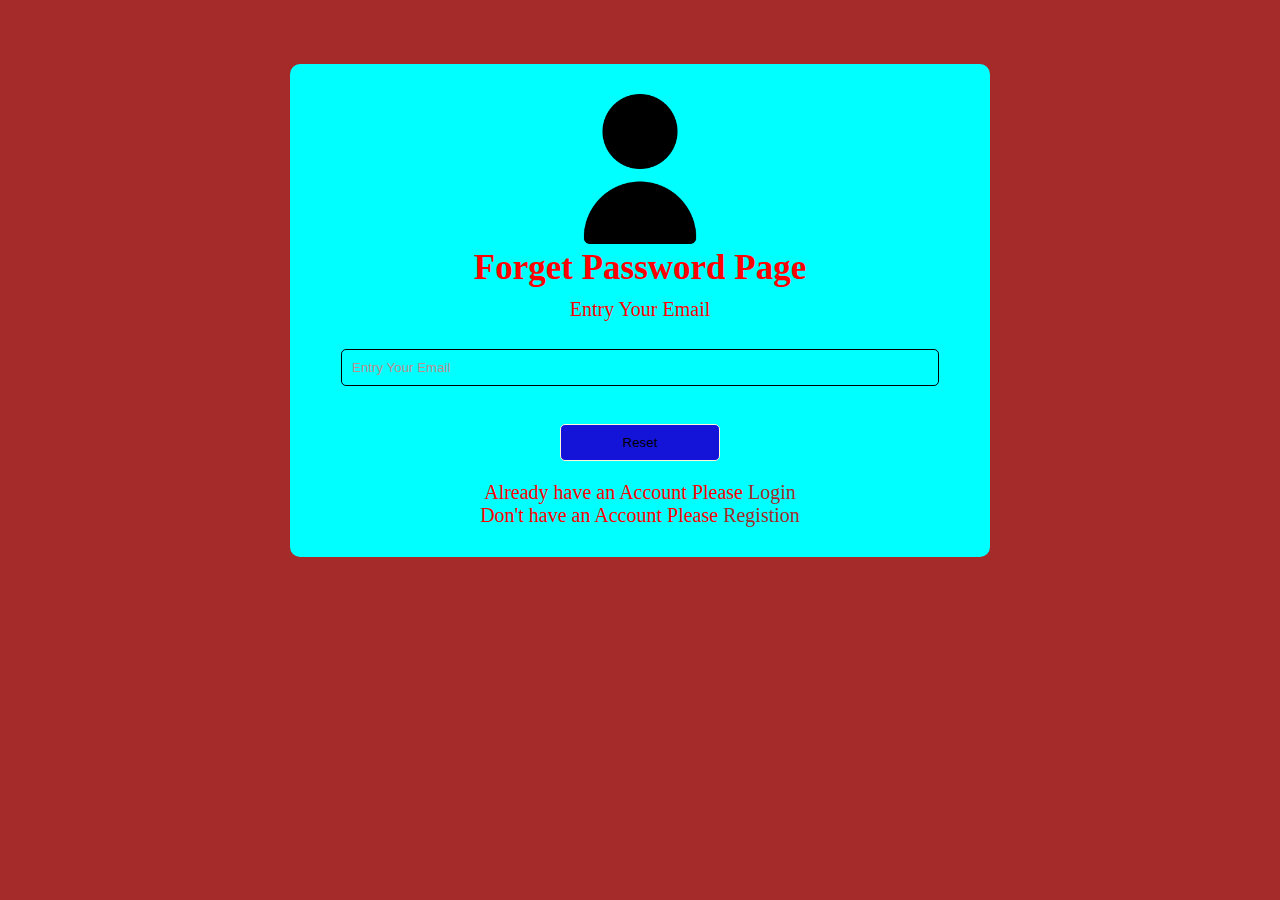
<file: New folder/Forget.html>
<!DOCTYPE html>
<html lang="en">
<head>
    <meta charset="UTF-8">
    <meta http-equiv="X-UA-Compatible" content="IE=edge">
    <meta name="viewport" content="width=device-width, initial-scale=1.0">
    <link rel="stylesheet" href="style.css">
    <title>Document</title>
</head>
<body>
    <div id="admin-box">
        <img src="users.png" alt="Forget Page" class="admin-img">
        <h1>Forget Password Page</h1>
        <form>
            <label for="Email">Entry Your Email</label><br>
            <input type="Email" name="Email" placeholder="Entry Your Email"><br>
            <input type="Submit" value="Reset" id="btn">
        </form>
        <p>
            Already have an Account Please <a href="../Index.html">Login</a> <br>
            Don't have an Account Please <a href="Registion.html">Registion</a>
        </p>
    </div>
</body>
</html>
</file>
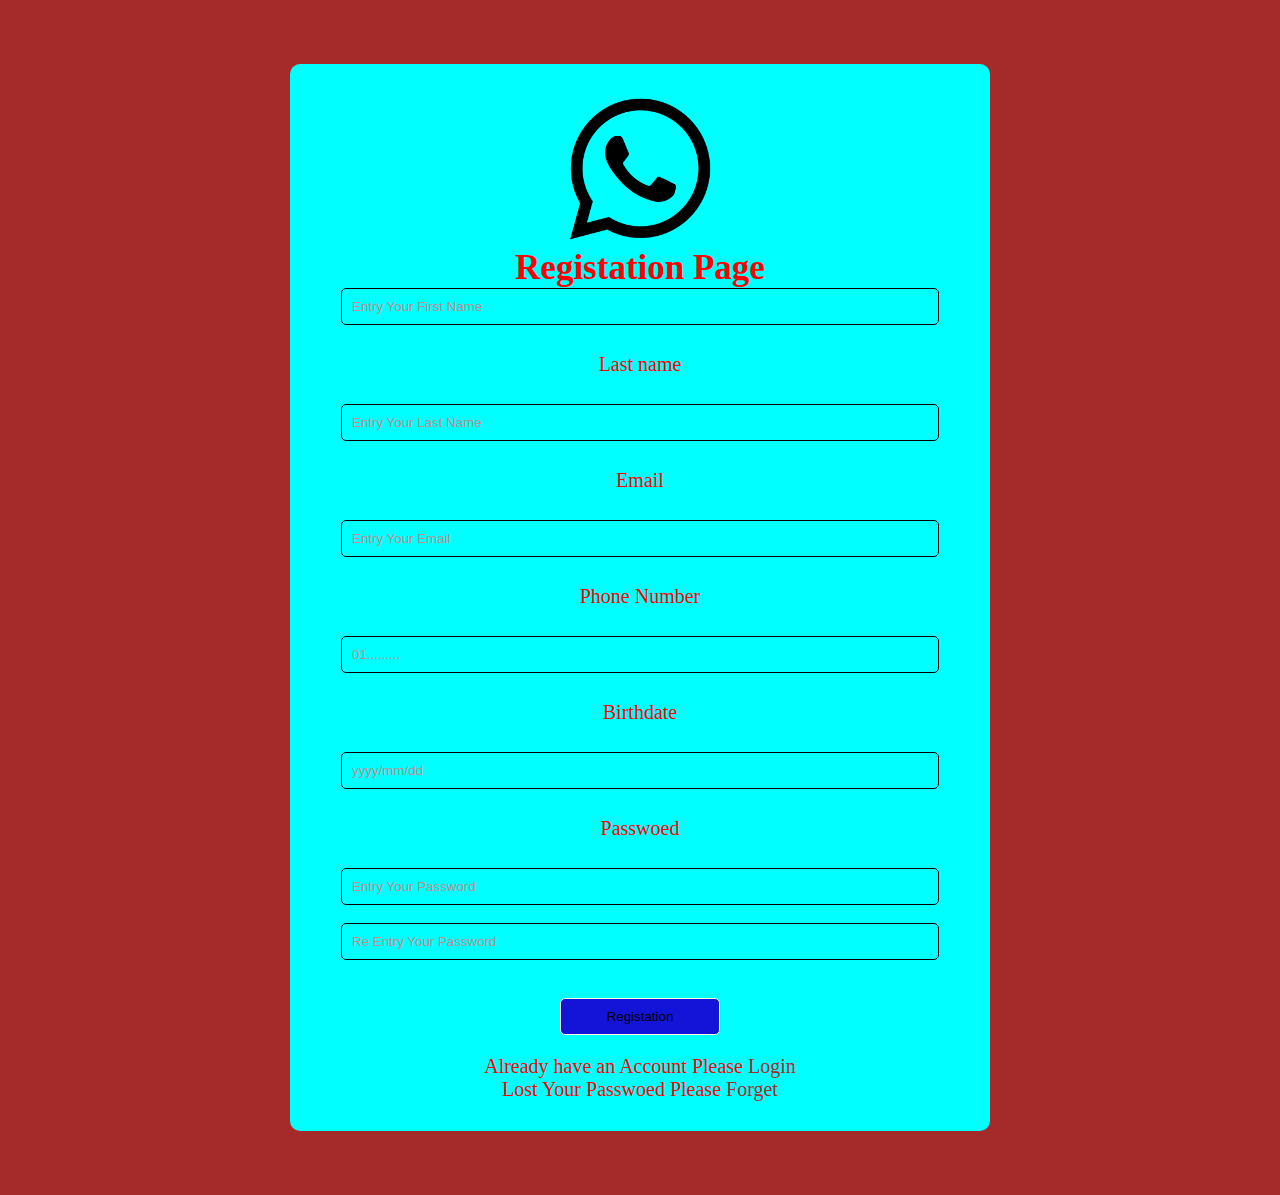
<file: New folder/Registion.html>
<!DOCTYPE html>
<html lang="en">
<head>
    <meta charset="UTF-8">
    <meta http-equiv="X-UA-Compatible" content="IE=edge">
    <meta name="viewport" content="width=device-width, initial-scale=1.0">
    <link rel="stylesheet" href="style.css">
    <title>Document</title>
</head>
<body>
    <div id="admin-box">
        <img src="whatsapp.png" alt="Registion"class="admin-img"> 
        <h1>Registation Page</h1>
        <form>
            <input type="text" name="First Name" placeholder="Entry Your First Name"><br>
            <label for="Last Name">Last name</label><br>
            <input type="text" name="last Name" placeholder="Entry Your Last Name"><br>
            <label for="Email">Email</label><br>
            <input type="text" name="Email" placeholder="Entry Your Email"><br>
            <label for="Phone Number">Phone Number</label><br>
            <input type="text" name="Phone Number" placeholder="01........."><br>
            <label for="Birthdate">Birthdate</label><br>
            <input type="text" name="Birthdate" placeholder="yyyy/mm/dd"><br>
            <label for="Password">Passwoed</label><br>
            <input type="text" name="Password" placeholder="Entry Your Password"><br>
            <input type="text" name="Pssword" placeholder="Re Entry Your Password"><br>
            <input type="Submit" value="Registation" id="btn">
        </form>
        <p>
            Already have an Account Please <a href="../Index.html">Login</a><br>
            Lost Your Passwoed Please <a href="Forget.html">Forget</a>
        </p>
    </div>
</body>
</html>
</file>
<file: New folder/style.css>
/* UNiversal Selector */
*{
    margin: 0;
    padding: 0;
    border: 0;
}
/* Element/Name Selector */
body{
    background-color: brown;
}
/* id Selector */
#admin-box{
background-color: aqua;
color: red;
text-align: center;
width: 50%;
margin:5% auto;
padding: 30px;
border-radius: 10px;
}
/* Class Selector */
.admin-img{
width:150px;
}
/* Decendent Selector */
#admin-box h1{
font-size: 35px;
text-transform: capitalize;
}
/* Grouping Selector */
input,label{
    display: block;
    width: 90%;
    margin: auto;
    padding: 10px;
}
input{
    background-color: transparent;
    color: black;
    border: 1px solid;
    border-radius: 5px;
}
label{
    font-size: 20px;
}
p{
font-size: 20px;
}
p a{
    text-decoration: none;
    color: brown;
    text-transform: capitalize;
}
input:focus{
    background-color:rgb(20, 217, 128);
}
input::placeholder{
    color: rosybrown;
}
input[type="submit"]{
    background-color:rgb(20, 20, 217);
    border: 1px solid cornsilk;
    margin: 20px auto;
    width: 25%;
    transition: ease-in-out 0.8s;
}
#btn:hover{
    background-color: aquamarine;
}
</file>
